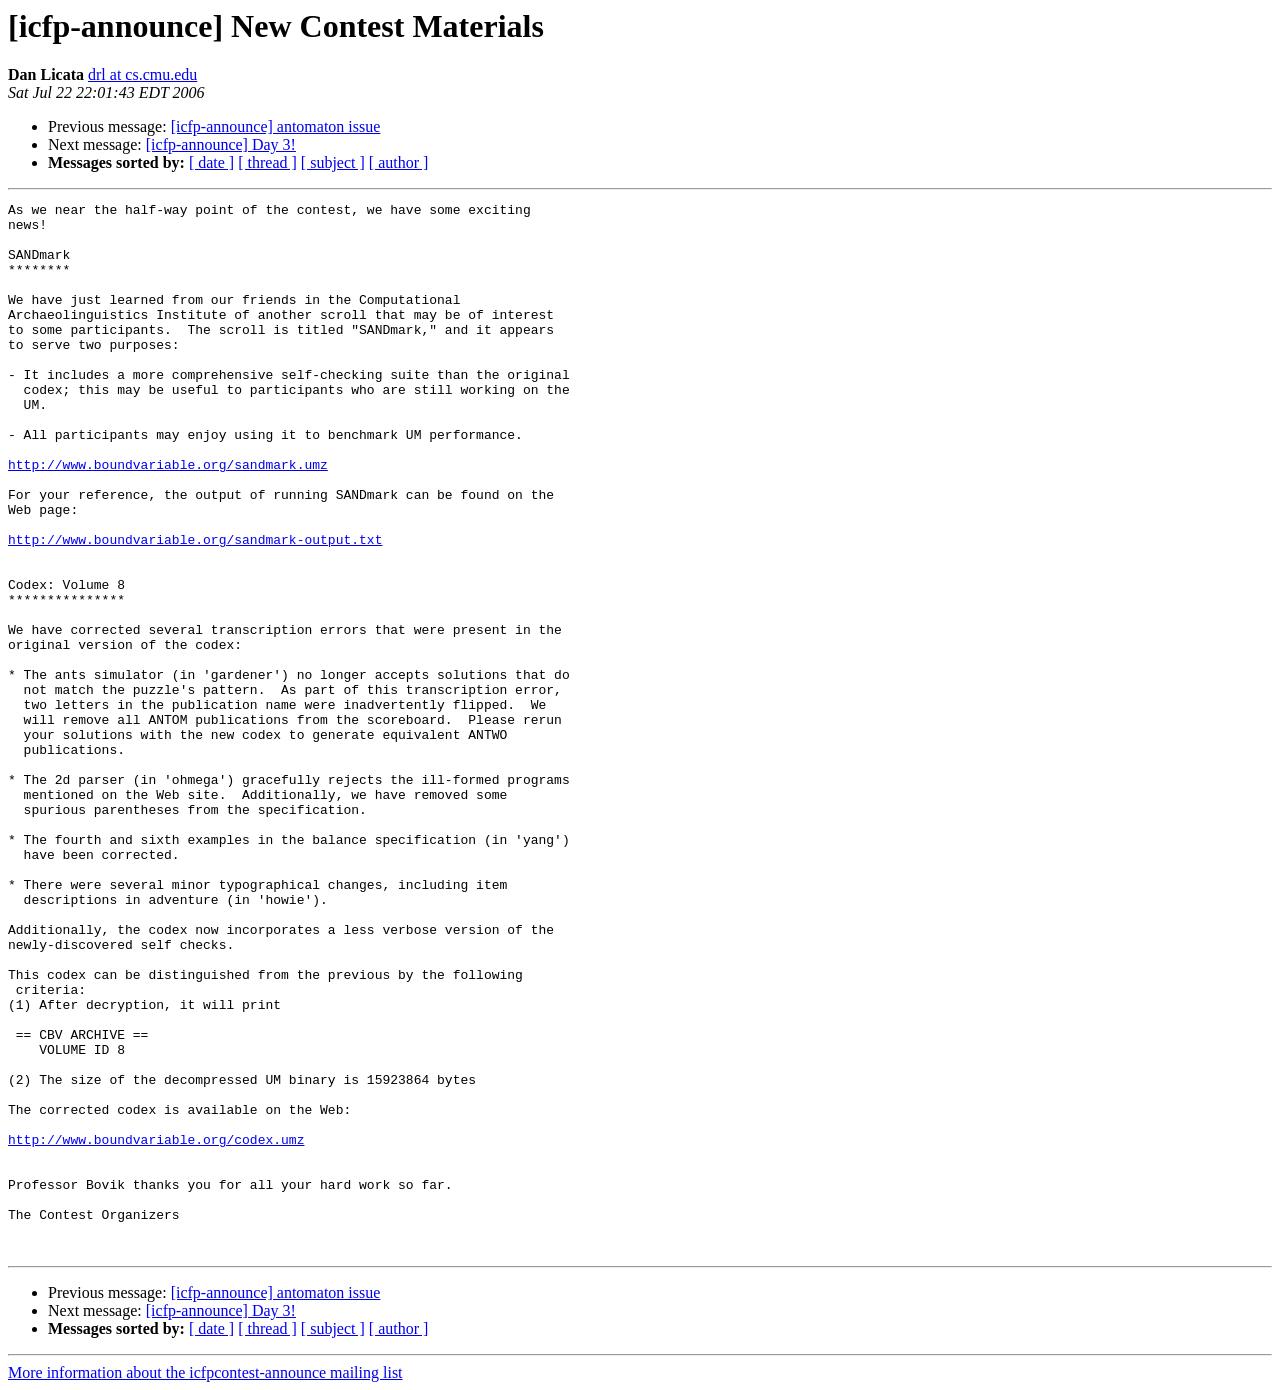
<file: boundvariable.org/000007.html>
<!DOCTYPE HTML PUBLIC "-//W3C//DTD HTML 3.2//EN">
<HTML>
 <HEAD>
   <!-- article.html -->
   <TITLE> [icfp-announce] New Contest Materials
   </TITLE>
   <base href="http://lists.andrew.cmu.edu/pipermail/icfpcontest-announce/Week-of-Mon-20060717/" />
   <LINK REL="Index" HREF="index.html" >
   <LINK REL="made" HREF="mailto:icfpcontest-announce%40lists.andrew.cmu.edu?Subject=%5Bicfp-announce%5D%20New%20Contest%20Materials&In-Reply-To=">
   <META NAME="robots" CONTENT="index,nofollow">
   <META http-equiv="Content-Type" content="text/html; charset=us-ascii">
   <LINK REL="Previous"  HREF="000006.html">
   <LINK REL="Next"  HREF="000008.html">
 </HEAD>
 <BODY BGCOLOR="#ffffff">
   <H1>[icfp-announce] New Contest Materials</H1>
    <B>Dan Licata</B> 
    <A HREF="mailto:icfpcontest-announce%40lists.andrew.cmu.edu?Subject=%5Bicfp-announce%5D%20New%20Contest%20Materials&In-Reply-To="
       TITLE="[icfp-announce] New Contest Materials">drl at cs.cmu.edu
       </A><BR>
    <I>Sat Jul 22 22:01:43 EDT 2006</I>
    <P><UL>
        <LI>Previous message: <A HREF="000006.html">[icfp-announce] antomaton issue
</A></li>
        <LI>Next message: <A HREF="000008.html">[icfp-announce] Day 3!
</A></li>
         <LI> <B>Messages sorted by:</B> 
              <a href="date.html#7">[ date ]</a>
              <a href="thread.html#7">[ thread ]</a>
              <a href="subject.html#7">[ subject ]</a>
              <a href="author.html#7">[ author ]</a>
         </LI>
       </UL>
    <HR>  
<!--beginarticle-->
<PRE>As we near the half-way point of the contest, we have some exciting
news!

SANDmark
********

We have just learned from our friends in the Computational
Archaeolinguistics Institute of another scroll that may be of interest
to some participants.  The scroll is titled &quot;SANDmark,&quot; and it appears
to serve two purposes:

- It includes a more comprehensive self-checking suite than the original
  codex; this may be useful to participants who are still working on the
  UM.  

- All participants may enjoy using it to benchmark UM performance.

<A HREF="http://www.boundvariable.org/sandmark.umz">http://www.boundvariable.org/sandmark.umz</A>

For your reference, the output of running SANDmark can be found on the
Web page:

<A HREF="http://www.boundvariable.org/sandmark-output.txt">http://www.boundvariable.org/sandmark-output.txt</A>


Codex: Volume 8
***************

We have corrected several transcription errors that were present in the
original version of the codex:

* The ants simulator (in 'gardener') no longer accepts solutions that do
  not match the puzzle's pattern.  As part of this transcription error,
  two letters in the publication name were inadvertently flipped.  We
  will remove all ANTOM publications from the scoreboard.  Please rerun
  your solutions with the new codex to generate equivalent ANTWO
  publications.

* The 2d parser (in 'ohmega') gracefully rejects the ill-formed programs
  mentioned on the Web site.  Additionally, we have removed some
  spurious parentheses from the specification.

* The fourth and sixth examples in the balance specification (in 'yang')
  have been corrected.

* There were several minor typographical changes, including item
  descriptions in adventure (in 'howie').

Additionally, the codex now incorporates a less verbose version of the
newly-discovered self checks.

This codex can be distinguished from the previous by the following
 criteria:
(1) After decryption, it will print 

 == CBV ARCHIVE ==
    VOLUME ID 8

(2) The size of the decompressed UM binary is 15923864 bytes

The corrected codex is available on the Web:

<A HREF="http://www.boundvariable.org/codex.umz">http://www.boundvariable.org/codex.umz</A>


Professor Bovik thanks you for all your hard work so far.

The Contest Organizers


</PRE>


<!--endarticle-->
    <HR>
    <P><UL>
        <!--threads-->
	<LI>Previous message: <A HREF="000006.html">[icfp-announce] antomaton issue
</A></li>
	<LI>Next message: <A HREF="000008.html">[icfp-announce] Day 3!
</A></li>
         <LI> <B>Messages sorted by:</B> 
              <a href="date.html#7">[ date ]</a>
              <a href="thread.html#7">[ thread ]</a>
              <a href="subject.html#7">[ subject ]</a>
              <a href="author.html#7">[ author ]</a>
         </LI>
       </UL>

<hr>
<a href="https://lists.andrew.cmu.edu/mailman/listinfo/icfpcontest-announce">More information about the icfpcontest-announce
mailing list</a><br>
</body></html>
</file>
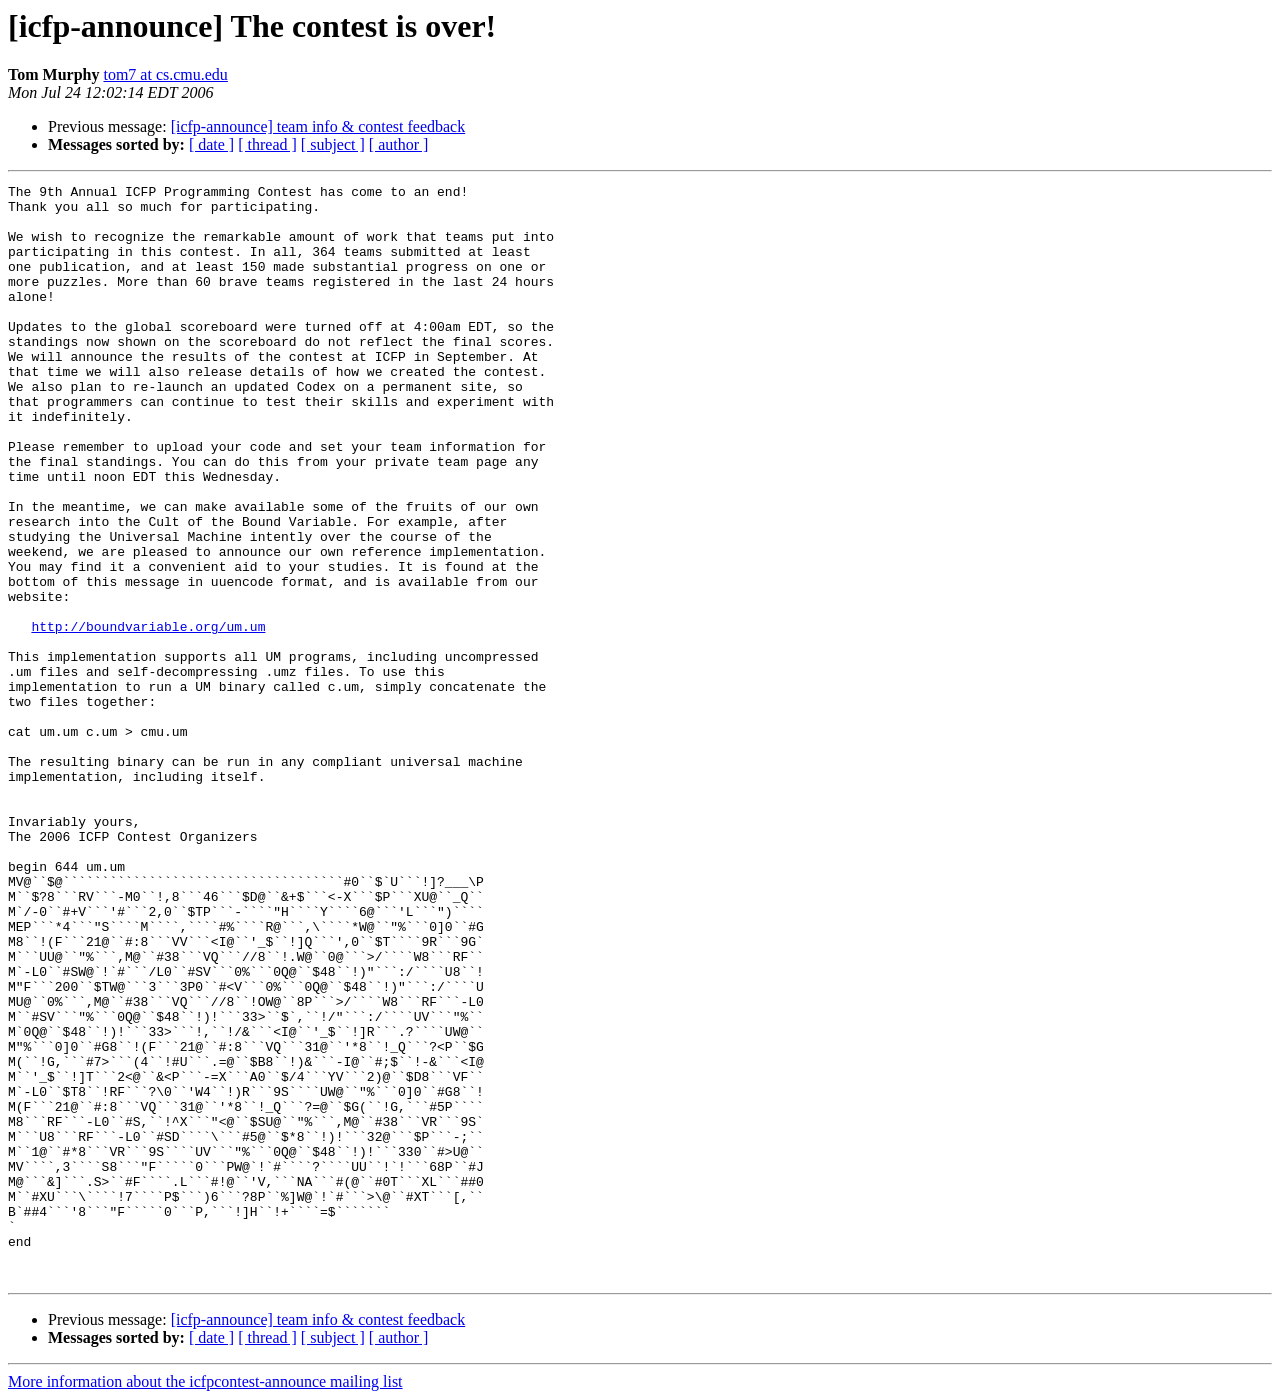
<file: boundvariable.org/000010.html>
<!DOCTYPE HTML PUBLIC "-//W3C//DTD HTML 3.2//EN">
<HTML>
 <HEAD>
   <!-- article.html -->
   <TITLE> [icfp-announce] The contest is over!
   </TITLE>
   <base href="http://lists.andrew.cmu.edu/pipermail/icfpcontest-announce/Week-of-Mon-20060724/" />
   <LINK REL="Index" HREF="index.html" >
   <LINK REL="made" HREF="mailto:icfpcontest-announce%40lists.andrew.cmu.edu?Subject=%5Bicfp-announce%5D%20The%20contest%20is%20over%21&In-Reply-To=">
   <META NAME="robots" CONTENT="index,nofollow" />
   <META http-equiv="Content-Type" content="text/html; charset=us-ascii" />
   <LINK REL="Previous"  HREF="000009.html">
   
 </HEAD>
 <BODY BGCOLOR="#ffffff">
   <H1>[icfp-announce] The contest is over!</H1>
    <B>Tom Murphy</B> 
    <A HREF="mailto:icfpcontest-announce%40lists.andrew.cmu.edu?Subject=%5Bicfp-announce%5D%20The%20contest%20is%20over%21&In-Reply-To="
       TITLE="[icfp-announce] The contest is over!">tom7 at cs.cmu.edu
       </A><BR>
    <I>Mon Jul 24 12:02:14 EDT 2006</I>
    <P><UL>
        <LI>Previous message: <A HREF="000009.html">[icfp-announce] team info &amp; contest feedback
</A></li>
        
         <LI> <B>Messages sorted by:</B> 
              <a href="date.html#10">[ date ]</a>
              <a href="thread.html#10">[ thread ]</a>
              <a href="subject.html#10">[ subject ]</a>
              <a href="author.html#10">[ author ]</a>
         </LI>
       </UL>
    <HR>  
<!--beginarticle-->
<PRE>
The 9th Annual ICFP Programming Contest has come to an end!
Thank you all so much for participating.

We wish to recognize the remarkable amount of work that teams put into
participating in this contest. In all, 364 teams submitted at least
one publication, and at least 150 made substantial progress on one or
more puzzles. More than 60 brave teams registered in the last 24 hours
alone!

Updates to the global scoreboard were turned off at 4:00am EDT, so the
standings now shown on the scoreboard do not reflect the final scores.
We will announce the results of the contest at ICFP in September. At
that time we will also release details of how we created the contest.
We also plan to re-launch an updated Codex on a permanent site, so
that programmers can continue to test their skills and experiment with
it indefinitely.

Please remember to upload your code and set your team information for
the final standings. You can do this from your private team page any
time until noon EDT this Wednesday.

In the meantime, we can make available some of the fruits of our own
research into the Cult of the Bound Variable. For example, after
studying the Universal Machine intently over the course of the
weekend, we are pleased to announce our own reference implementation.
You may find it a convenient aid to your studies. It is found at the
bottom of this message in uuencode format, and is available from our
website:

   <A HREF="http://boundvariable.org/um.um">http://boundvariable.org/um.um</A>

This implementation supports all UM programs, including uncompressed
.um files and self-decompressing .umz files. To use this
implementation to run a UM binary called c.um, simply concatenate the
two files together:

cat um.um c.um &gt; cmu.um

The resulting binary can be run in any compliant universal machine
implementation, including itself.


Invariably yours,
The 2006 ICFP Contest Organizers

begin 644 um.um
MV@``$@````````````````````````````````````#0``$`U```!]?___\P
M``$?8```RV```-M0``!,8```46```$D@``&amp;+$```&lt;-X```$P```XU@``_Q``
M`/-0``#+V```'#```2,0``$TP```-````&quot;H````Y````6@```'L```&quot;)````
MEP```*4```&quot;S````M````,````#%````R@```,\````*W@``&quot;%```0]0``#G
M8``!(F```21@``#:8```VV```&lt;I@``'_$``!]Q```',0``$T````9R```9G`
M```UU@``&quot;%```,M@``#38```VQ```//8``!.W@``0@```&gt;/````W8```RF``
M`-L0``#SW@`!`#```/L0``#SV```0%```0Q@``$48``!)&quot;```:/````U8``!
M&quot;F```200``$TW@```3```3P0``#&lt;V```0%```0Q@``$48``!)&quot;```:/````U
MU@``0%```,M@``#38```VQ```//8``!OW@``8P```&gt;/````W8```RF```-L0
M``#SV```&quot;%```0Q@``$48``!)!```33&gt;``$`,``!/&quot;```:/````UV```&quot;%``
M`0Q@``$48``!)!```33&gt;```!,``!/&amp;```&lt;I@``'_$``!]R```.?````UW@``
M&quot;%```0]0``#G8``!(F```21@``#:8```VQ```31@``'*8``!_Q```?&lt;P``$G
M(``!G,```#7&gt;```(4``!#U```.=@``$B8``!)&amp;```-I@``#;$``!-&amp;```&lt;I@
M``'_$``!]T```2&lt;@``&amp;&lt;P```-=X```A0``$/4```YV```2)@``$D8```VF``
M`-L0``$T8``!RF```?\0``'W4``!)R```9S````UW@``&quot;%```0]0``#G8``!
M(F```21@``#:8```VQ```31@``'*8``!_Q```?=@``$G(``!G,```#5P````
M8```RF```-L0``#S,``!^X```&quot;&lt;@``$SU@``&quot;%```,M@``#38```VR```9S`
M```U8```RF```-L0``#SD````\```#5@``$*8``!)!```32@```$P```-;``
M``1@``#*8```VR```9S````UV```&quot;%```0Q@``$48``!)!```330``#&gt;U@``
MV````,3````S8```&quot;F`````0```PW@`!`#````?````UU``!`!```68P``#J
M@```&amp;]```.S&gt;``#F````.L```#!@``'V,```NA```#(@``#0T```XL```##0
M``#XU```\````!7````P$```)6```?8P``%]W@`!`#```&gt;\@``#XT```[,``
B`##4```'8```&quot;F`````0```P,```!]H``!+````=$```````
`
end


</PRE>

<!--endarticle-->
    <HR>
    <P><UL>
        <!--threads-->
	<LI>Previous message: <A HREF="000009.html">[icfp-announce] team info &amp; contest feedback
</A></li>
	
         <LI> <B>Messages sorted by:</B> 
              <a href="date.html#10">[ date ]</a>
              <a href="thread.html#10">[ thread ]</a>
              <a href="subject.html#10">[ subject ]</a>
              <a href="author.html#10">[ author ]</a>
         </LI>
       </UL>

<hr>
<a href="https://lists.andrew.cmu.edu/mailman/listinfo/icfpcontest-announce">More information about the icfpcontest-announce
mailing list</a><br>
</body></html>
</file>
